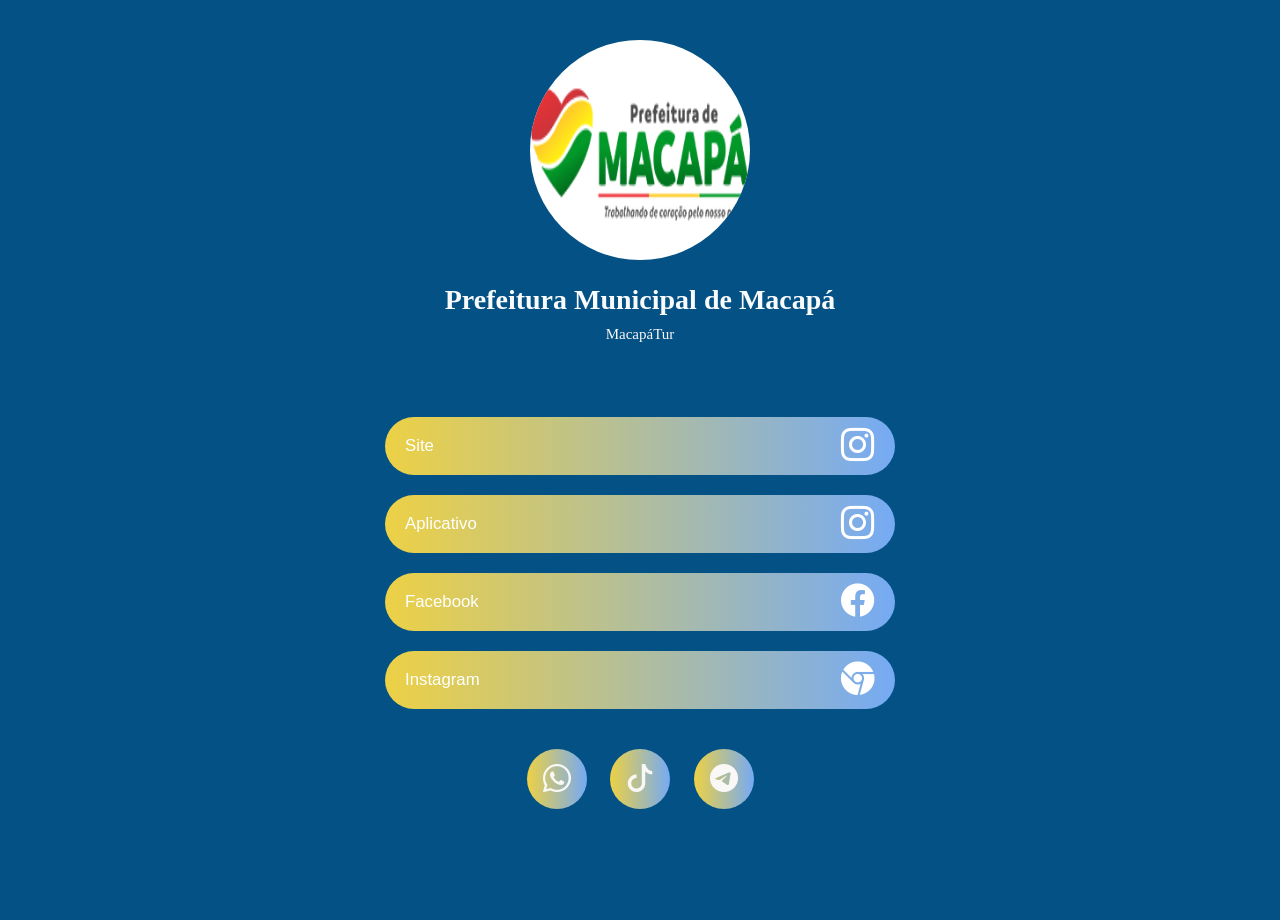
<file: index.html>
<!DOCTYPE html>
<html lang="pt-br">
<head>
    <meta charset="UTF-8">
    <meta name="viewport" content="width=device-width, initial-scale=1.0">
    <link rel="stylesheet" href="https://cdn.jsdelivr.net/npm/bootstrap-icons@1.11.3/font/bootstrap-icons.min.css">
    <link rel="stylesheet" href="css/stylo.css">
    <title>Conheça Macapá</title>
</head>
<body>
    <div class="container">
        <header>
            <div class="logo">
            <img src="imagens/logo.png" alt="">
            </div>
            <h1>Prefeitura Municipal de Macapá</h1>
            <p>MacapáTur<br><br> <br>
            </p>
        </header>

        <section class="botoes-links">

            <a href="" target="_blank" class="link">
                <button class="degrade">
                    <span>Site</span>
                    <i class="bi bi-instagram"></i>
                </button>
            </a>

         

            <a href="cardapio.html" target="_blank" class="link">
                <button class="degrade">
                    <span>Aplicativo</span>
                    <i class="bi bi-instagram"></i>
                </button>
            </a>

            <a href=" #" target="_blank" class="link">
                <button class="degrade">
                    <span>Facebook</span>
                    <i class="bi bi-facebook"></i>
                </button>
            </a>


            <a href="" target="_blank" class="link">
                <button class="degrade">
                    <span>Instagram</span>
                    <i class="bi bi-browser-chrome"></i>
                </button>
            </a>
        </section><!--Fim Botoes-links-->

        <footer>
            <a href="https://wa.me/5596991736232?text=Aqui%20voc%C3%AA%20pode%20falar%20com%20a%20Mastergrill" class="btn-footer degrade" target="_blank"><i class="bi bi-whatsapp"></i></a>
            <a href=" https://www.tiktok.com/@geovana_cp_?_t=8p2FvzOuXdm&_r=1" class="btn-footer degrade" target="_blank"><i class="bi bi-tiktok"></i></a>
            <a href="#" class="btn-footer degrade" target="_blank"><i class="bi bi-telegram"></i></a>
        </footer>
    </div><!--Fim Container-->
</body>
</html>
</file>
<file: css/stylo.css>
*{
    margin: 0;
    padding: 0;
    box-sizing: border-box;
}

html{
    height: 100vh;
    font-size: 14px;
}

body{
    background-color: #035185;
    height: 100%;
}

.container{
   
    max-width: 550px;
    margin: 0 auto;
    margin-top: 20px;
    display: flex;
    flex-direction: column;
    justify-content: center;
    padding: 20px;
    color:#faf7f7;
}

header{
    text-align: center;
    margin-bottom: 40px;
}



header img{
   width: 220px;
   height: 220px;
    margin-bottom: 20px;
    border-radius: 50%;
    background-color: #fff;
   
}
p{
    font-size: 15px;
}

header h1{
    font-size: 2em;
    margin-bottom: 10px;
    color: #fafbfc;
}

a{
    text-decoration: none;
    color: #faf7f7;
}

.degrade{
    background: linear-gradient(to right, #edd145, #75aaf4);
}

/*Estilizar botoes*/

section.botoes-links{
    display: flex;
    flex-direction: column;
    gap: 20px;
    margin-bottom: 20px;
}

a.link button{
    width: 100%;
    padding: 10px 20px;
    display: flex;
    align-items: center;
    justify-content: space-between;
    border: none;
    border-radius: 30px;
    font-size: 1.2em;
    cursor: pointer;
    color: #fff;
    transition: .2s;
    
}

a.link i{
    font-size: 2em;
}

a.link button:hover{
    transform: scale(1.05);
}

footer{
    text-align: center;
    margin: 20px;
    margin-bottom: 40px;
}

footer a.btn-footer{
    width: 60px;
    height: 60px;
    display: inline-block;
    font-size: 2em;
    line-height: 60px;
    border-radius: 50%;
    margin: 0 10px;
    transition: .2s;
}

footer a.btn-footer:hover{
    transform: scale(1.05);
}
</file>
